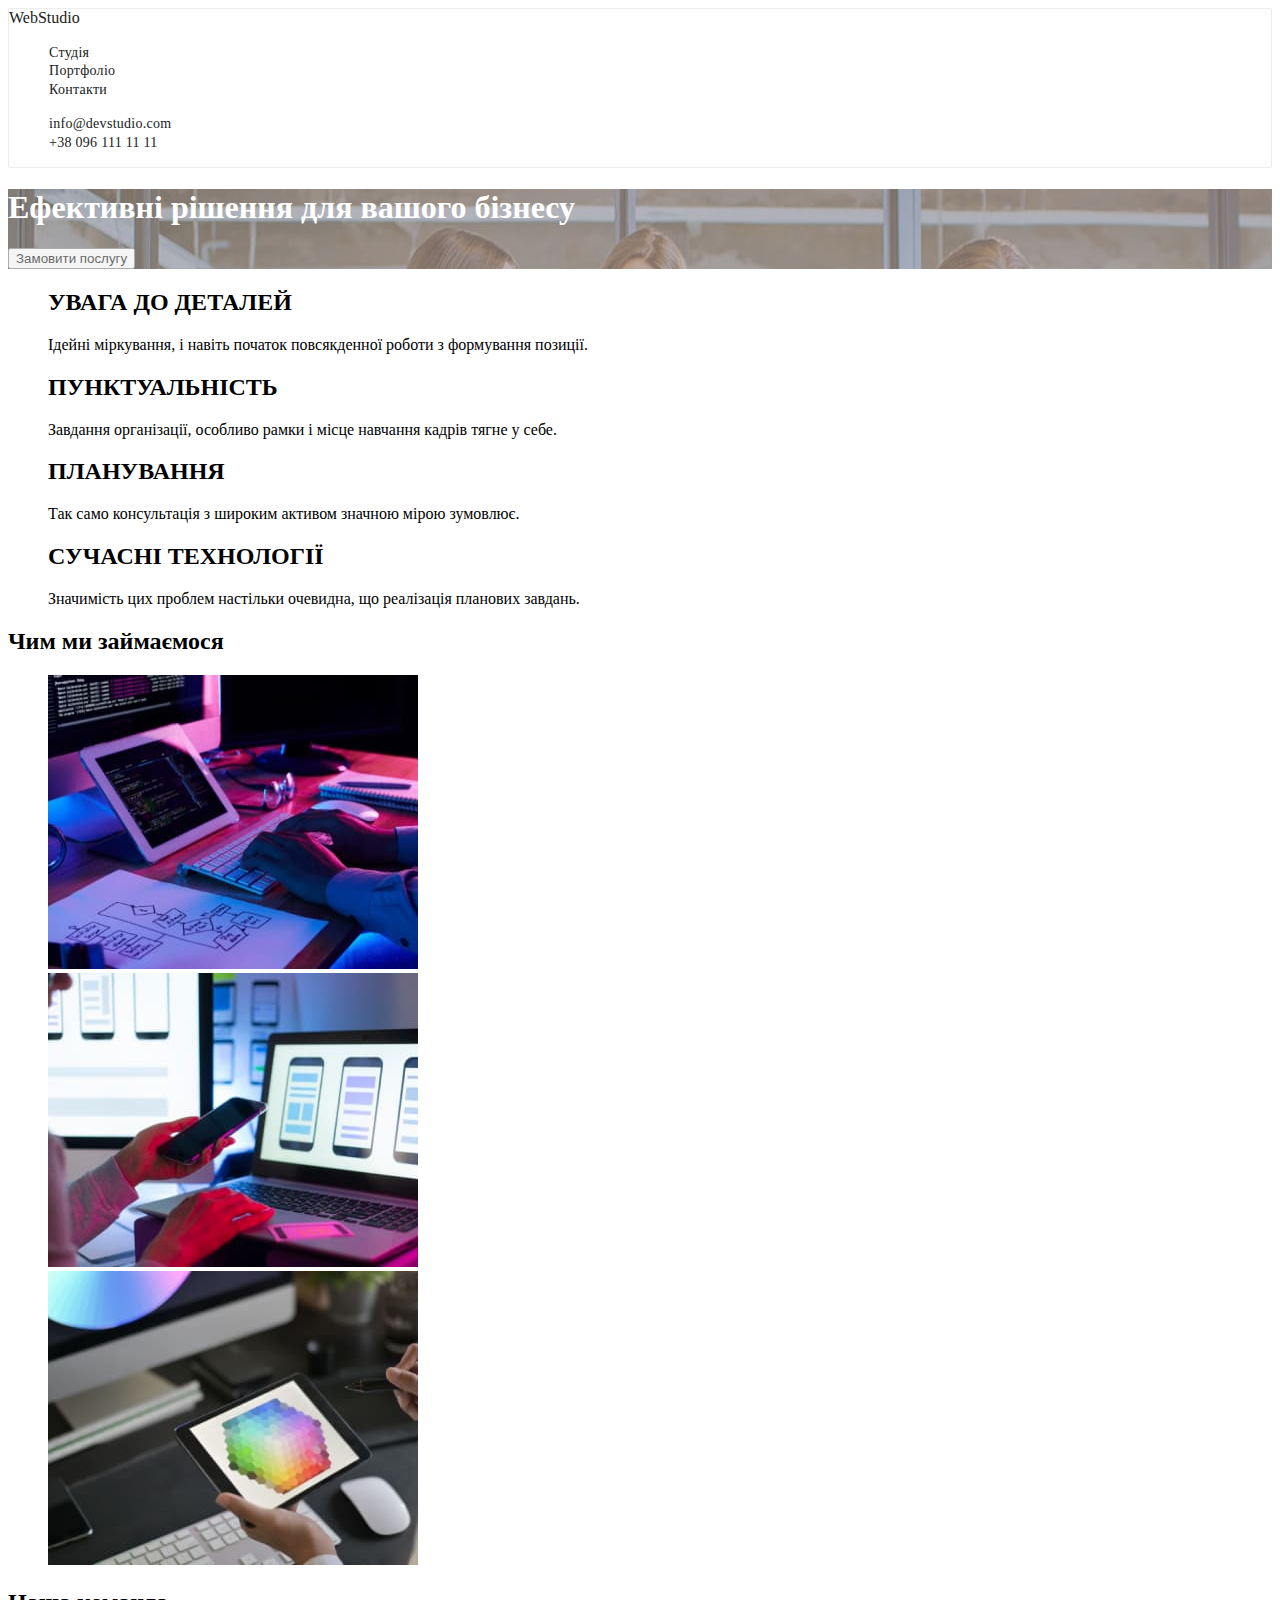
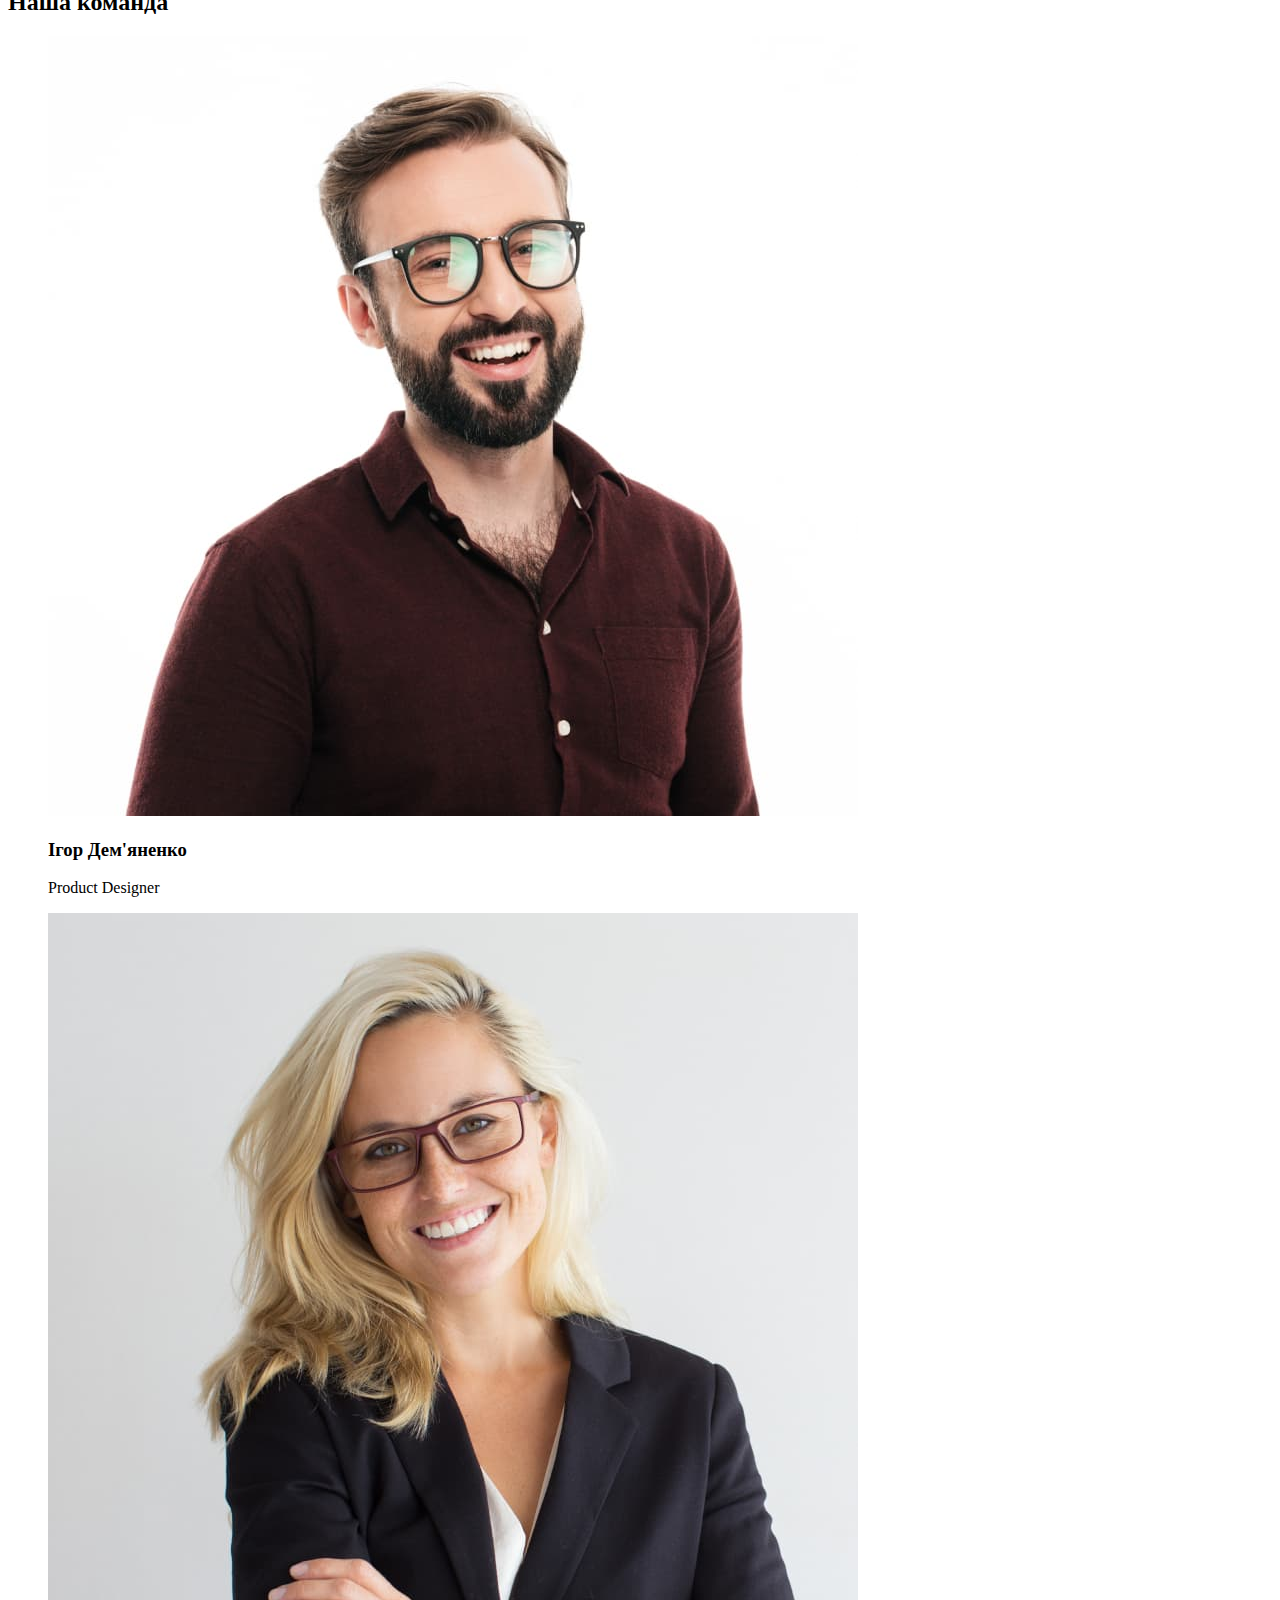
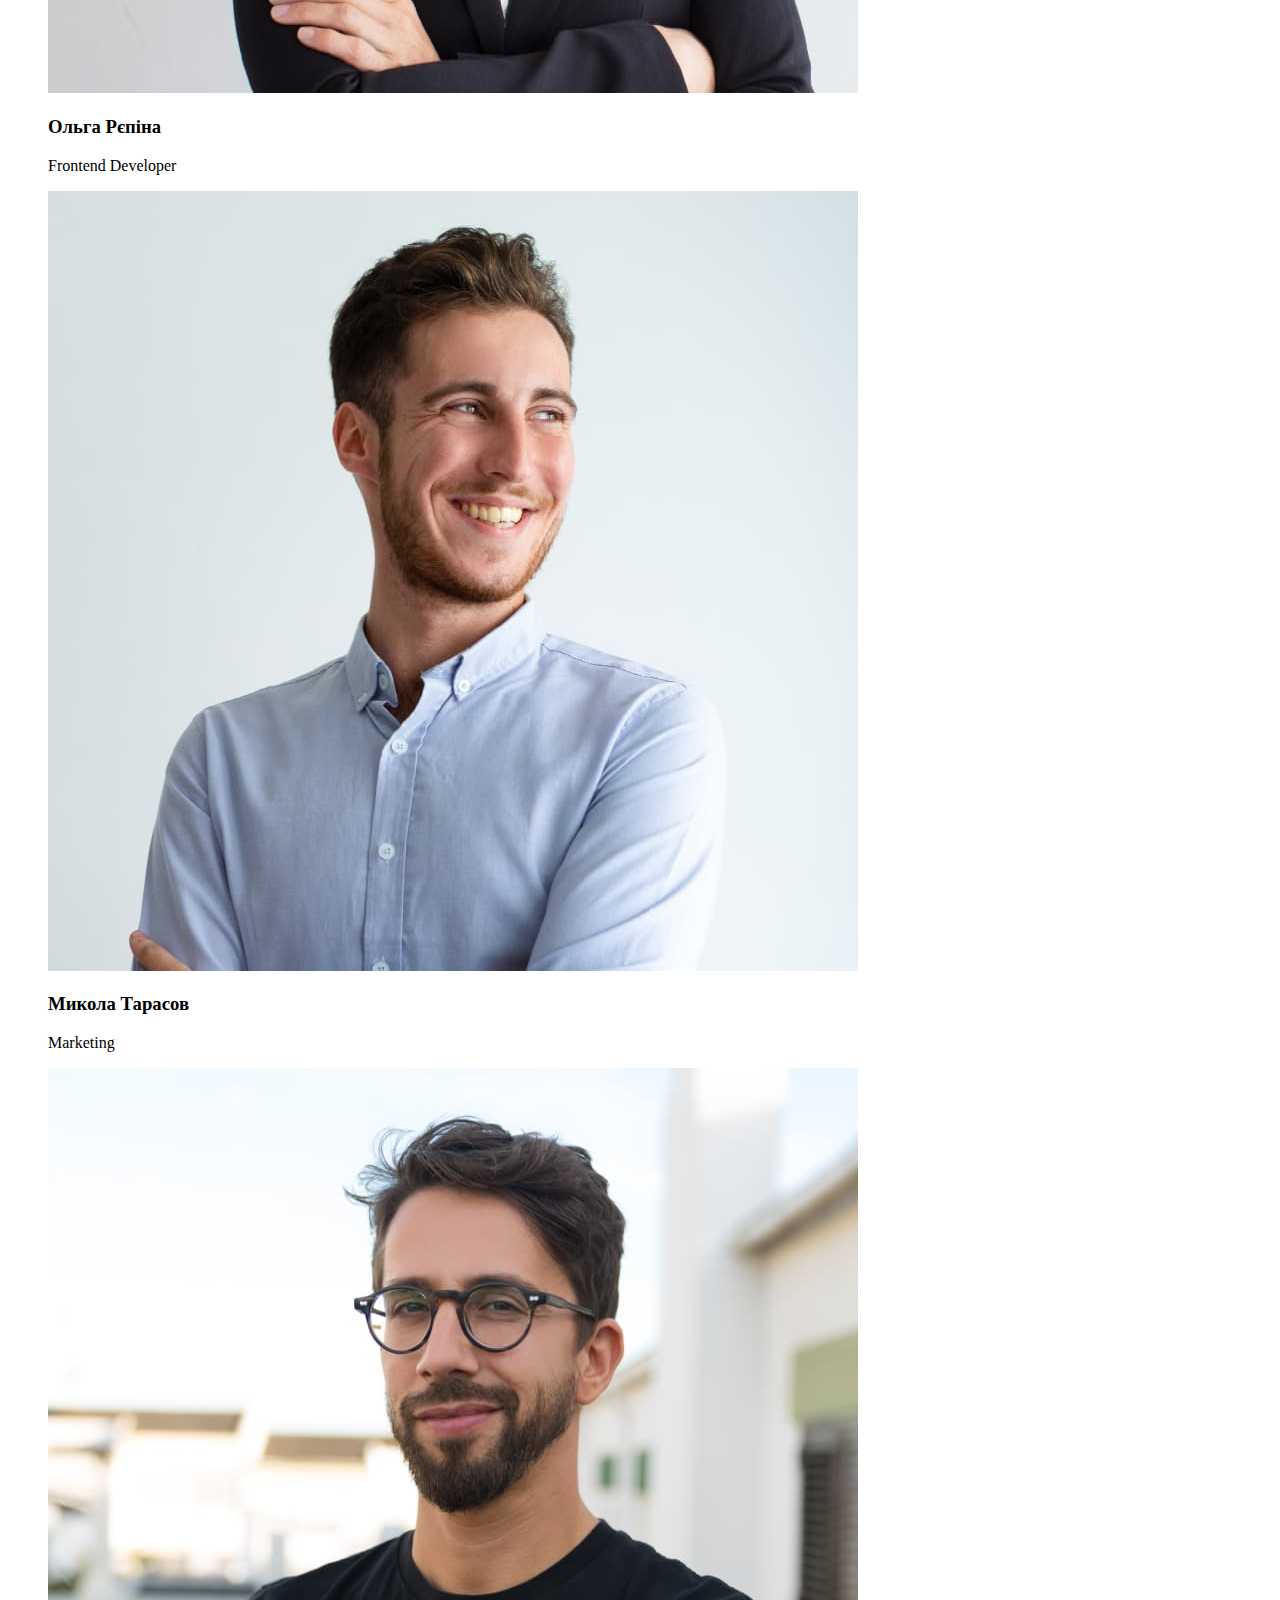
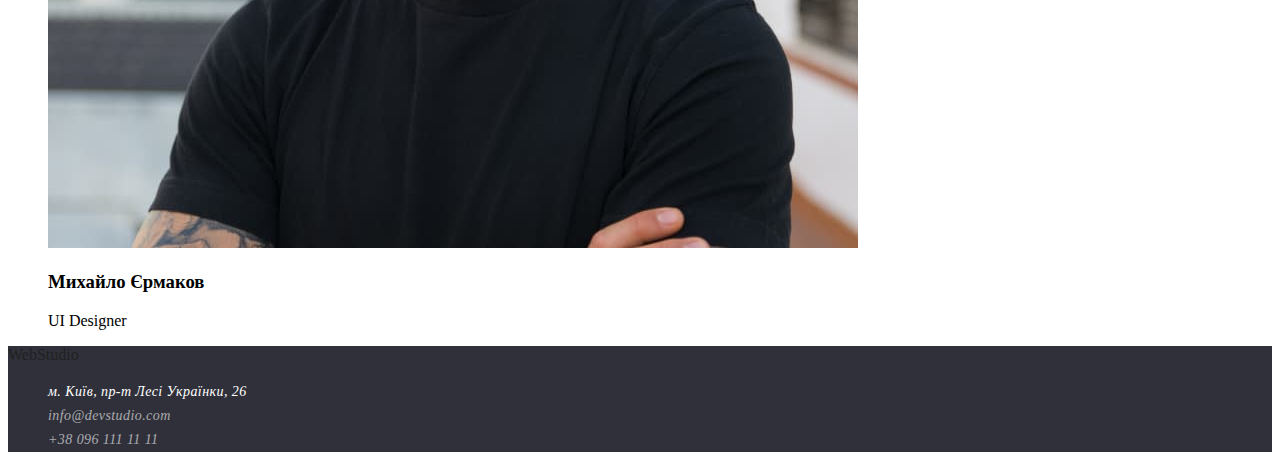
<file: index.html>
<!DOCTYPE html>
<html lang="en">
<head>
    <meta charset="UTF-8">
    <meta name="viewport" content="width=device-width, initial-scale=1.0">
    <title>Document</title>
    <link rel="stylesheet" href="./common.css">
    <link rel="stylesheet" href="./styles.css">
</head>
<body>
    <header class="header">
        <a href="./index.html">WebStudio</a>
        <nav class="nav">
            <ul class="nav-list">
                <li><a href="./index.html" class="nav-item">Студія</a></li>
                <li><a href="./portfolio.html" class="nav-item">Портфоліо</a></li>
                <li><a href="./contacts.html" class="nav-item">Контакти</a></li>
            </ul>
        </nav>
        <ul>
            <li><a href="mailto:info@devstudio.com" class="nav-item">info@devstudio.com</a></li>
            <li><a href="tel:+380961111111" class="nav-item">+38 096 111 11 11</a></li>
        </ul>
    </header>
    <section class="herro">
        <h1 class="hero-tytle">Ефективні рішення для вашого бізнесу</h1>
        <button>Замовити послугу</button>
    </section>
    <section>
        <ul>
            <li>
                <h2>УВАГА ДО ДЕТАЛЕЙ </h2>
                <p>Ідейні міркування, і навіть початок повсякденної роботи з формування позиції.</p>
            </li>
            <li>
                <h2>ПУНКТУАЛЬНІСТЬ</h2>
                <p>Завдання організації, особливо рамки і місце навчання кадрів тягне у себе.</p>
            </li>
            <li>
                <h2>ПЛАНУВАННЯ</h2>
                <p>Так само консультація з широким активом значною мірою зумовлює.</p>
            </li>
            <li>
                <h2>СУЧАСНІ ТЕХНОЛОГІЇ</h2>
                <p>Значимість цих проблем настільки очевидна, що реалізація планових завдань.</p>
            </li>
        </ul>
    </section>
    <section>
        <h2>Чим ми займаємося</h2>
        <ul>
            <li><a href=""><img src="./img/title/activity1.jpg" alt="exemple 1"></a></li>
            <li><a href=""><img src="./img/title/activity2.jpg" alt="exemple 2"></a></li>
            <li><a href=""><img src="./img/title/activity3.jpg" alt="exemple 3"></a></li>
        </ul>
    </section>
    <section>
        <h2>Наша команда</h2>
        <ul>
            <li>
                <a href=""><img src="./img/title/persone1.jpg" alt="profile 1"></a>
                <h3>Ігор Дем'яненко</h3>
                <p>Product Designer</p></li>
            <li>
                <a href=""><img src="./img/title/persone2.jpg" alt="profile 2"></a>
                <h3>Ольга Рєпіна</h3>
                <p>Frontend Developer</p>
            </li>
            <li>
                <a href=""><img src="./img/title/persone3.jpg" alt="profile 3"></a>
                <h3>Микола Тарасов</h3>
                <p>Marketing</p>
            </li>
            <li>
                <a href=""><img src="./img/title/persone4.jpg" alt="profile 4"></a>
                <h3>Михайло Єрмаков</h3>
                <p>UI Designer</p>
            </li>
        </ul>
    </section>
    <footer class="footer">
        <a href="">WebStudio</a>
        <address class="address">
            <ul>
                <li><a href="" class="address-map">м. Київ, пр-т Лесі Українки, 26</a></li>
                <li><a href="mailto:info@devstudio.com" class="address-item">info@devstudio.com</a></li>
                <li><a href="tel:+380961111111"class="address-item">+38 096 111 11 11</a></li>
            </ul>
         </address>
    </footer>
</body>
</html>
</file>
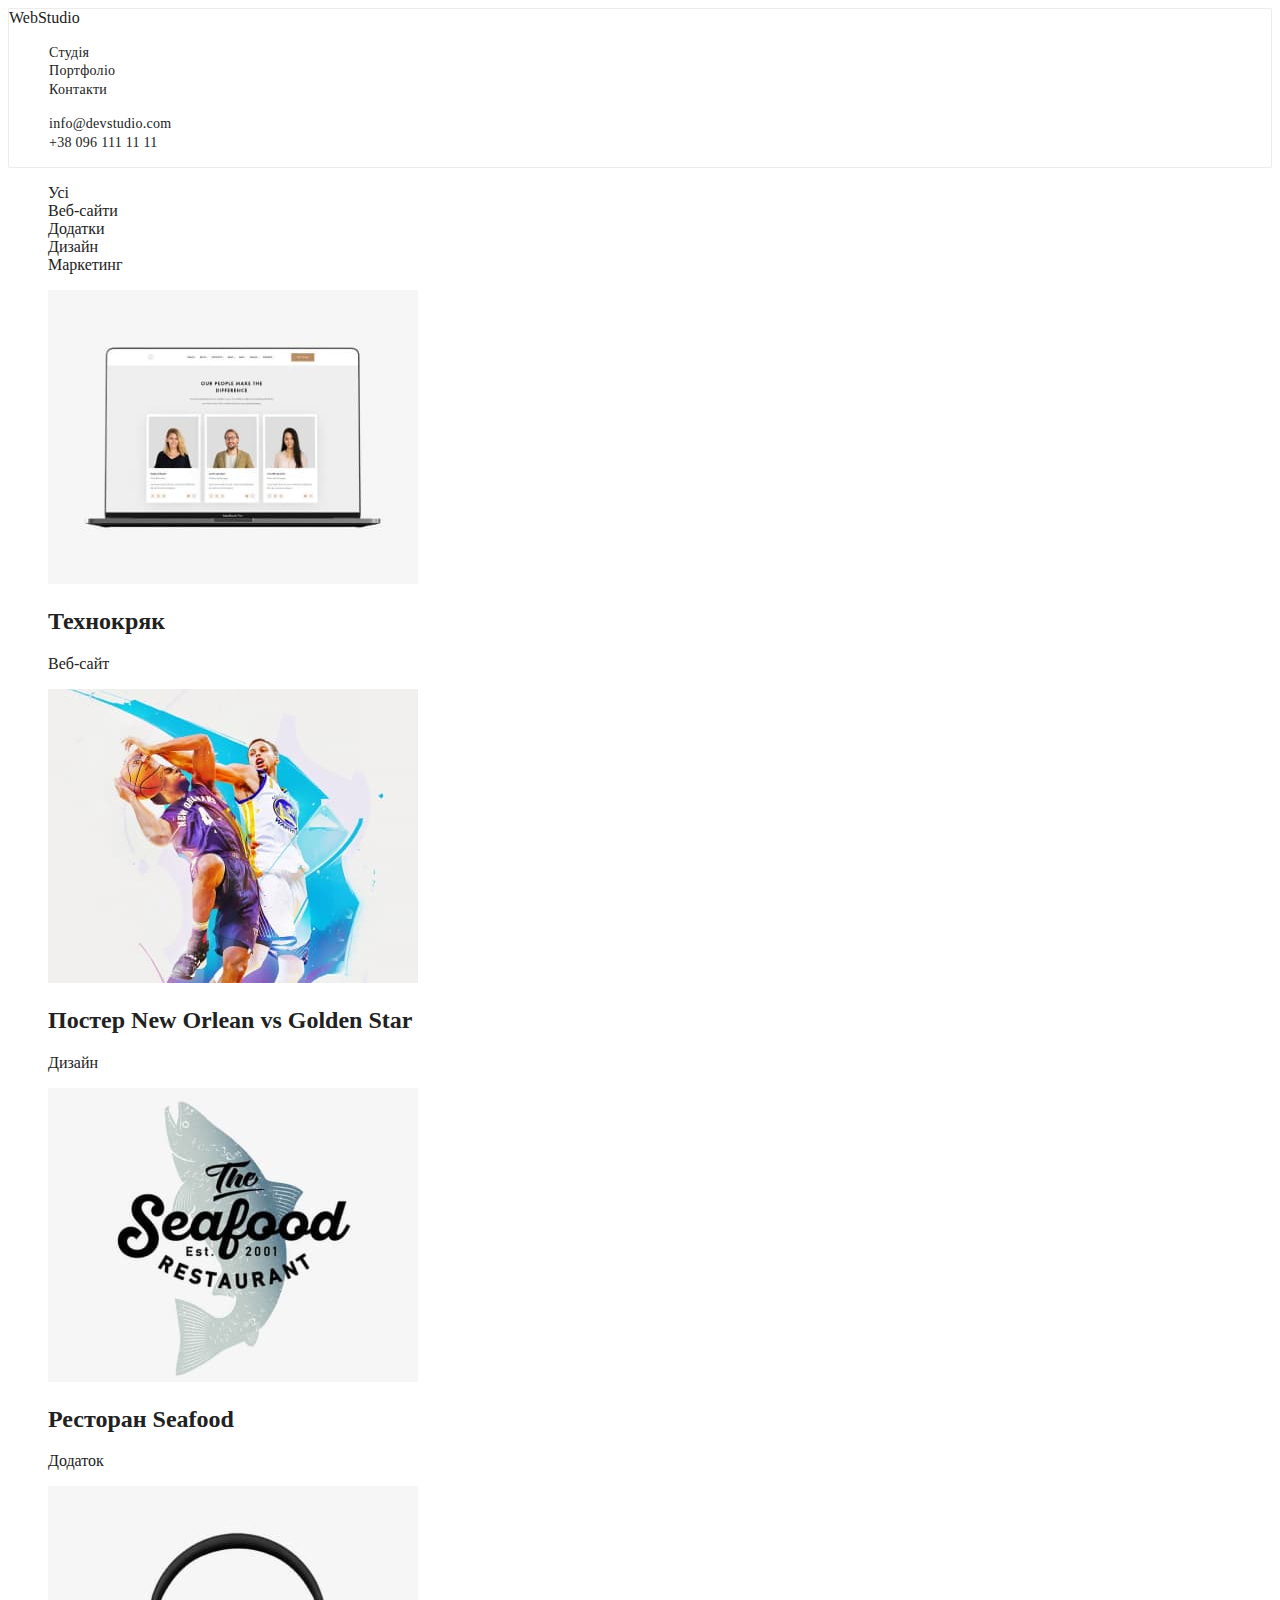
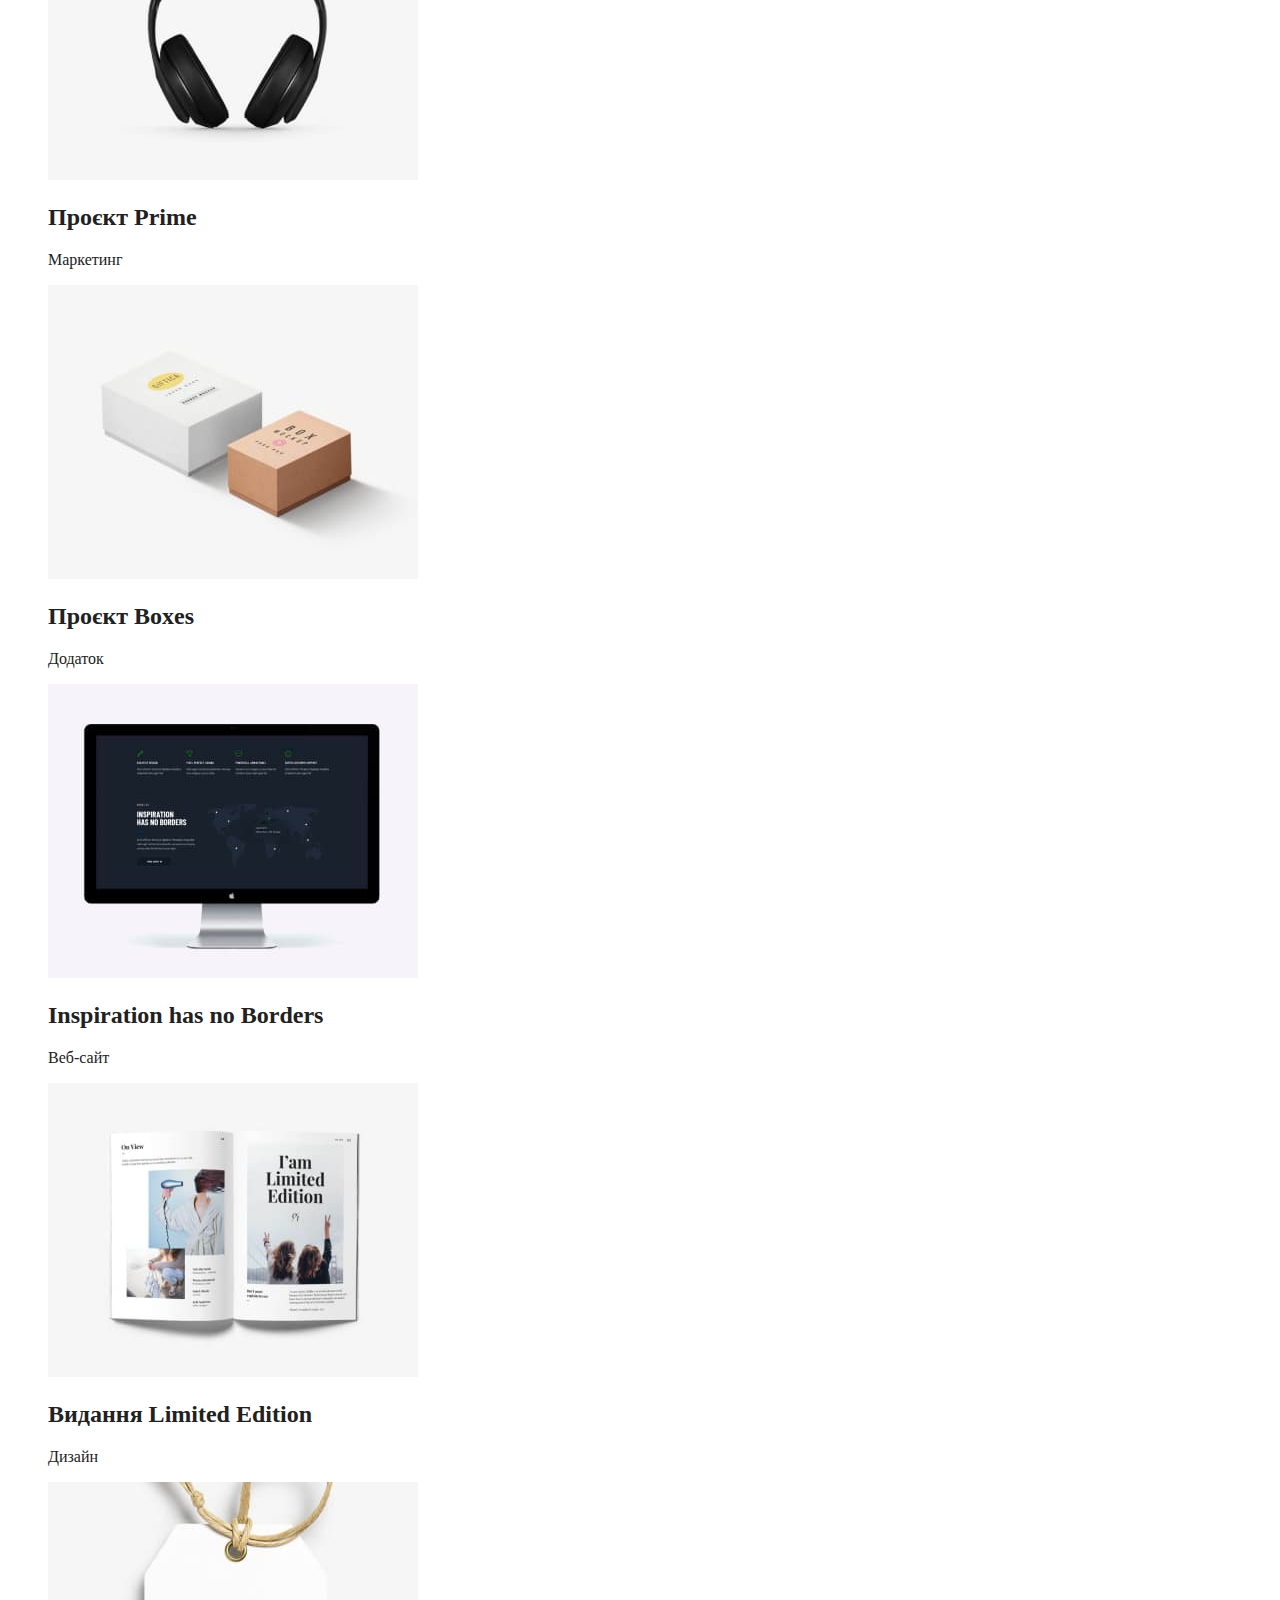
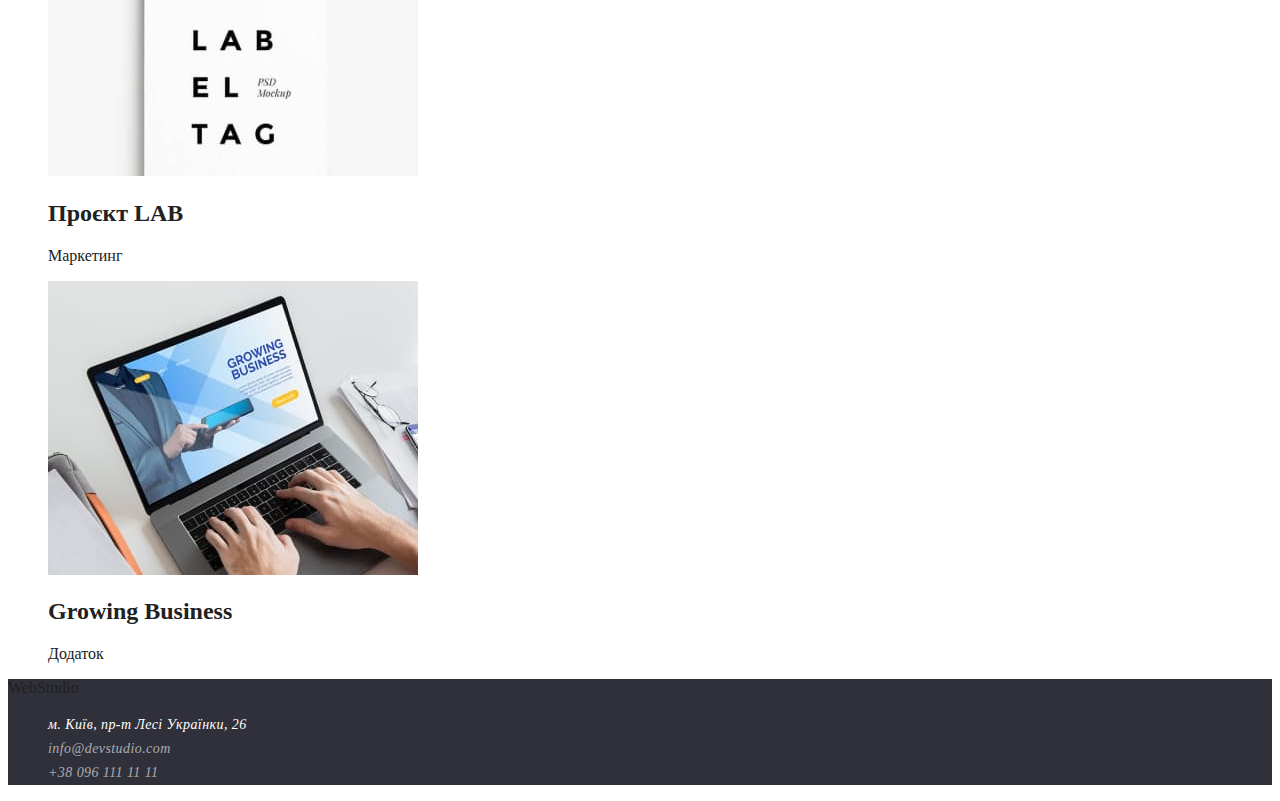
<file: portfolio.html>
<!DOCTYPE html>
<html lang="en">
<head>
    <meta charset="UTF-8">
    <meta name="viewport" content="width=device-width, initial-scale=1.0">
    <title>Portfolio</title>
    <link rel="stylesheet" href="./common.css">
    <link rel="stylesheet" href="./styles.css">
</head>
<body>
    <header class="header">
        <a href="./index.html">WebStudio</a>
        <nav class="nav">
            <ul class="nav-list">
                <li><a href="./index.html" class="nav-item">Студія</a></li>
                <li><a href="./portfolio.html" class="nav-item">Портфоліо</a></li>
                <li><a href="./contacts.html" class="nav-item">Контакти</a></li>
            </ul>
        </nav>
        <ul>
            <li><a href="mailto:info@devstudio.com" class="nav-item">info@devstudio.com</a></li>
            <li><a href="tel:+380961111111" class="nav-item">+38 096 111 11 11</a></li>
        </ul>
    </header>
<main>
    <ul>
    <li><a href="">Усі</a></li>
    <li><a href="">Веб-сайти</a></li>
    <li><a href="">Додатки</a></li>
    <li><a href="">Дизайн</a></li>
    <li><a href="">Маркетинг</a></li>
</ul>
<section>
    <ul>
        <li><a href=""><img src="./img/portfolio/products1.jpg" alt="products1"><h2>Технокряк</h2><p>Веб-сайт</p></a></li>
        <li><a href=""><img src="./img/portfolio/products2.jpg" alt="products2"><h2>Постер New Orlean vs Golden Star</h2><p>Дизайн</p></a></li>
        <li><a href=""><img src="./img/portfolio/products3.jpg" alt="products3"><h2>Ресторан Seafood</h2><p>Додаток</p></a></li>
        <li><a href=""><img src="./img/portfolio/products4.jpg" alt="products4"><h2>Проєкт Prime</h2><p>Маркетинг</p></a></li>
        <li><a href=""><img src="./img/portfolio/products5.jpg" alt="products5"><h2>Проєкт Boxes</h2><p>Додаток</p></a></li>
        <li><a href=""><img src="./img/portfolio/products6.jpg" alt="products6"><h2>Inspiration has no Borders</h2><p>Веб-сайт</p></a></li>
        <li><a href=""><img src="./img/portfolio/products7.jpg" alt="products7"><h2>Видання Limited Edition</h2><p>Дизайн</p></a></li>
        <li><a href=""><img src="./img/portfolio/products8.jpg" alt="products8"><h2>Проєкт LAB</h2><p>Маркетинг</p></a></li>
        <li><a href=""><img src="./img/portfolio/products9.jpg" alt="products9"><h2>Growing Business</h2><p>Додаток</p></a></li>
    </ul>
</section>
</main>
<footer class="footer">
    <a href="">WebStudio</a>
    <address class="address">
        <ul>
            <li><a href="" class="address-map">м. Київ, пр-т Лесі Українки, 26</a></li>
            <li><a href="mailto:info@devstudio.com" class="address-item">info@devstudio.com</a></li>
            <li><a href="tel:+380961111111"class="address-item">+38 096 111 11 11</a></li>
        </ul>
     </address>
</footer>
</body>
</html>
</file>
<file: common.css>
/* загальний файл глобальних стилів */

:root {
    --primary-text-color:#212121;
    --secondary-text-color:#757575;
    --title-text-color:#FFFFFF;
    --accent-color: #2196F3;
    --primary-white-color:white;
    --secondary-section-color:#F5F4FA;
}

ul{
 list-style: none;
    
}
a{
    text-decoration: none;
    color:var(--primary-text-color);
}
</file>
<file: styles.css>
/* heder styles */
.header{
 border-radius: 1px;
 border: 1px solid #ECECEC;
}

.nav-item{
 font-family: Roboto;
 font-size: 14px;
 font-weight: 500;
 line-height: 16.41px;
 letter-spacing: 0.02em;
 text-align: left;   
}
.nav-item:hover,
.nav-item:focus {
 color: var(--accent-color);
}

 /* main styles */
.herro{
 background-image: url(./img/title/bg-img.jpg);
 opacity: 0.6;
}
.hero-tytle{
 color: var(--title-text-color);
}

 /* footer styles */

.footer {
 background-color: #2F303A;
}
.address-map{
 font-family: Roboto;
 font-size: 14px;
 font-weight: 400;
 line-height: 24px;
 letter-spacing: 0.03em;
 text-align: left;
 color: var(--primary-white-color);
}
.address-item{
   font-family: Roboto;
   font-size: 14px;
   font-weight: 400;
   line-height: 24px;
   letter-spacing: 0.03em;
   text-align: left;
   color: #FFFFFF99;

}
</file>
